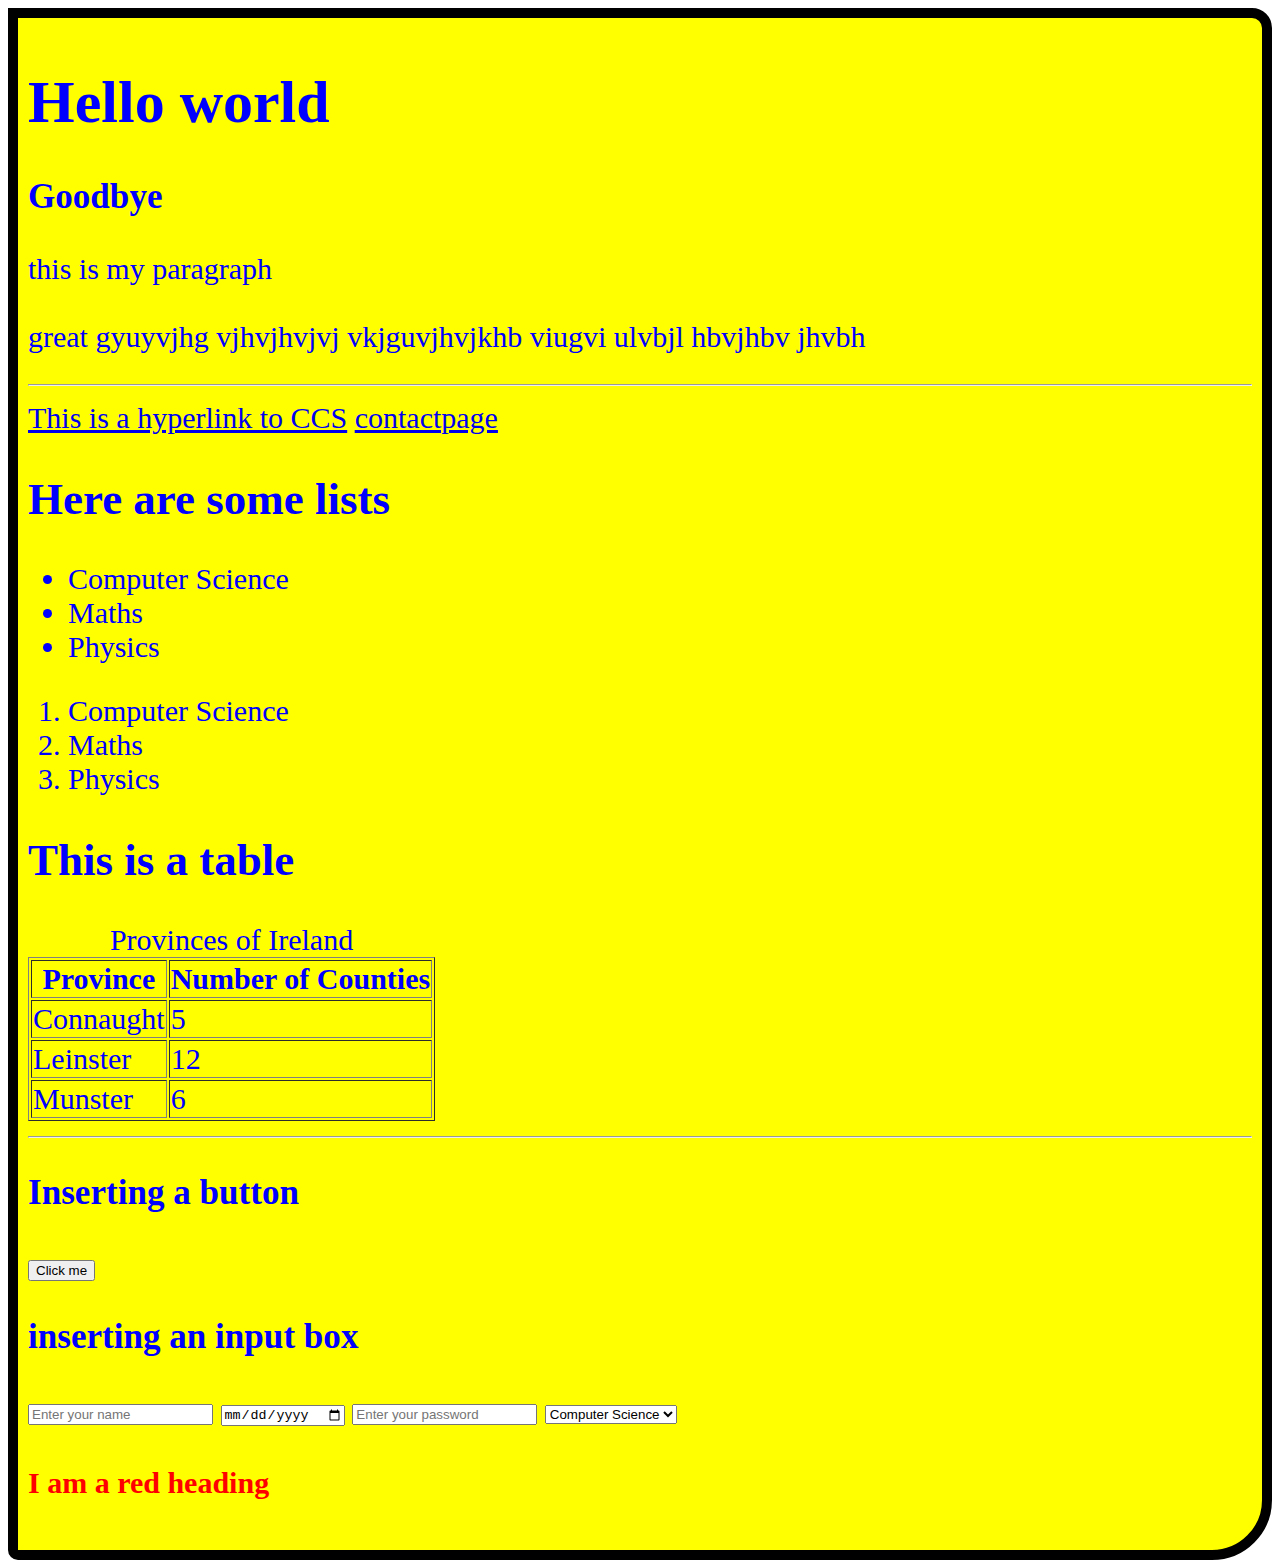
<file: index.html>
<!DOCTYPE html>
<html>

<head>
	<title>Practice Website</title>

	<link href="style.css" rel="stylesheet">

</head>

<body>
	<div class="mystyle">

		<h1>Hello world</h1>

		<h3>Goodbye</h3>


		<p> this is my paragraph <br><br> great gyuyvjhg vjhvjhvjvj vkjguvjhvjkhb viugvi ulvbjl hbvjhbv jhvbh</p>
    
   <hr>

    <a href="https://cabinteelycs.ie/">This is a hyperlink to CCS</a>

<a href = "contactpage.html">contactpage</a>






    <h2> Here are some lists</h2>

    <ul>
      <li> Computer Science</li>
      <li> Maths</li>
      <li>Physics</li>
    </ul>

    <ol>
      <li> Computer Science</li>
      <li> Maths</li>
      <li>Physics</li>
    </ol>

    <h2>This is a table</h2>

    <table>
      <table border>
        <caption>
          Provinces of Ireland 
          </caption>
      <tr>
        <th>Province</th>
        <th>Number of Counties</th>
      </tr>

      <tr>
        <td>Connaught</td>
        <td>5</td>
      </tr>

      <tr>
        <td>Leinster</td>
        <td>12</td>
      </tr> 

      <tr>
        <td>Munster</td>
        <td>6</td>
      </tr> 
            
    </table>

    <hr>

    <h3> Inserting a button</h3>  
    <button>Click me</button>
    
    <h3>inserting an input box</h3>
    <input type = "text" placeholder="Enter your name">

    <input type = "date" placeholder="Enter your DOB">

    <input type = "password" placeholder="Enter your password">

    <select> 
      <option value = "Computer Science">Computer Science
        </option>
      <option value = "Maths">Maths
       </option>
      <option value = "Science">Science 
        </option>
    </select>

<h4 style="color:red; font-family:comic sans ms">
I am a red heading
</h4>

    
  </body>
</html>
</file>
<file: style.css>
.mystyle{
  font-family:comic sans ms;
  font-size:30px;
  color:blue;
  border-style:solid;
  border-color:black;
  border-width:10px;
  padding:10px;
  border-radius:0px 20px 60px 10px;
  background-color:yellow;
}
</file>
